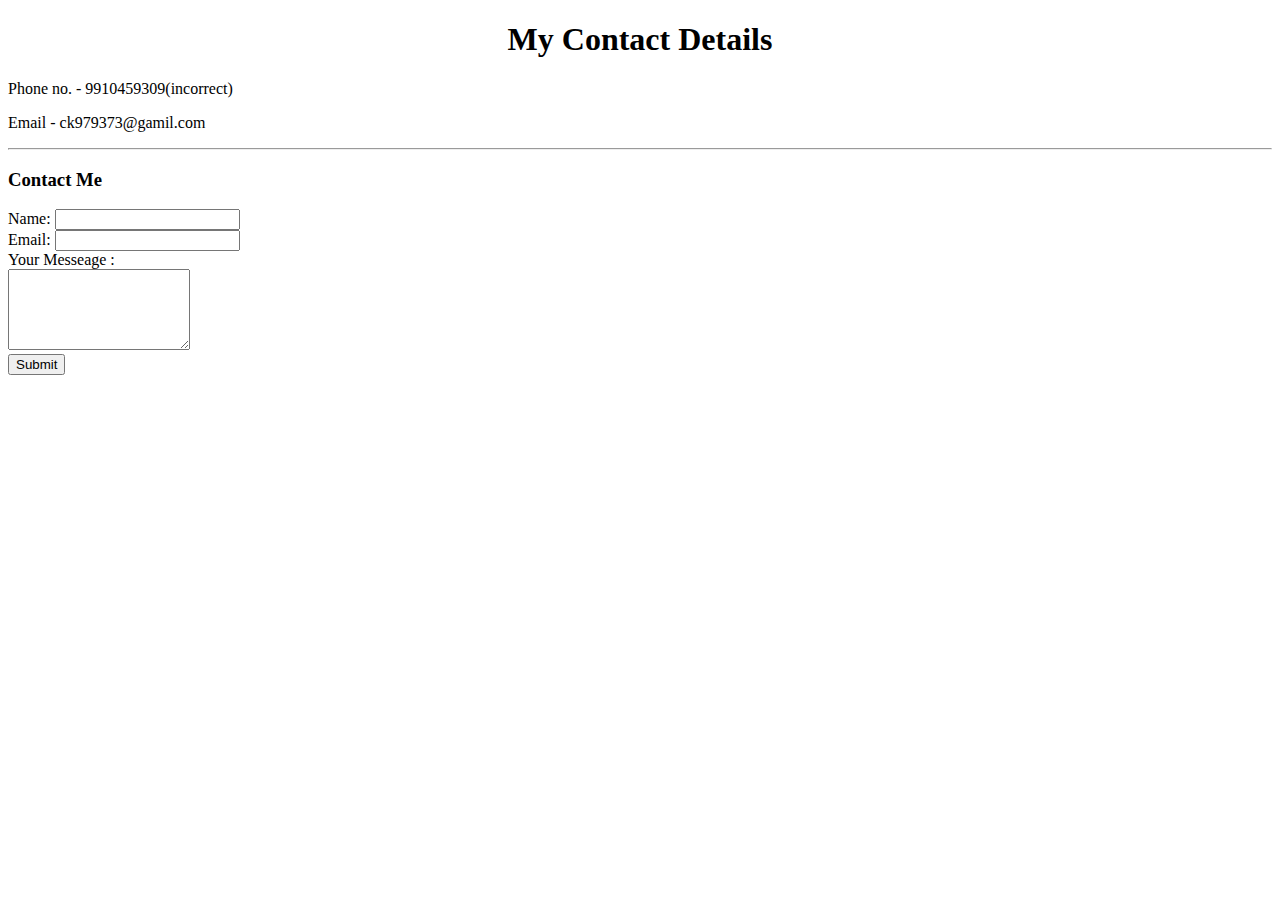
<file: contactme.html>
<!DOCTYPE html>
<html lang="en" dir="ltr">

<head>
  <meta charset="utf-8">
  <title>Contact Me</title>
</head>

<body>
  <h1 align = "center">My Contact Details </h1>
  <p>Phone no. - 9910459309(incorrect) </p>
  <p> Email - ck979373@gamil.com</p>
 <hr>
 <h3>Contact Me</h3>
  <form class="" action="mailto:ck95263@gmail.com" method="post" enctype="text/plain">
    <label>Name:</label>
    <input type="text" name="YourName" value="">
    <br>
    <label>Email:</label>
    <input type="email" name="" value="">
    <br>
    <label>Your Messeage : </label> <br>
    <textarea name="Messeage" rows="5" cols="20"></textarea>
    <br>
    <input type="Submit" name="" value="Submit">



  </form>

</body>

</html>
</file>
